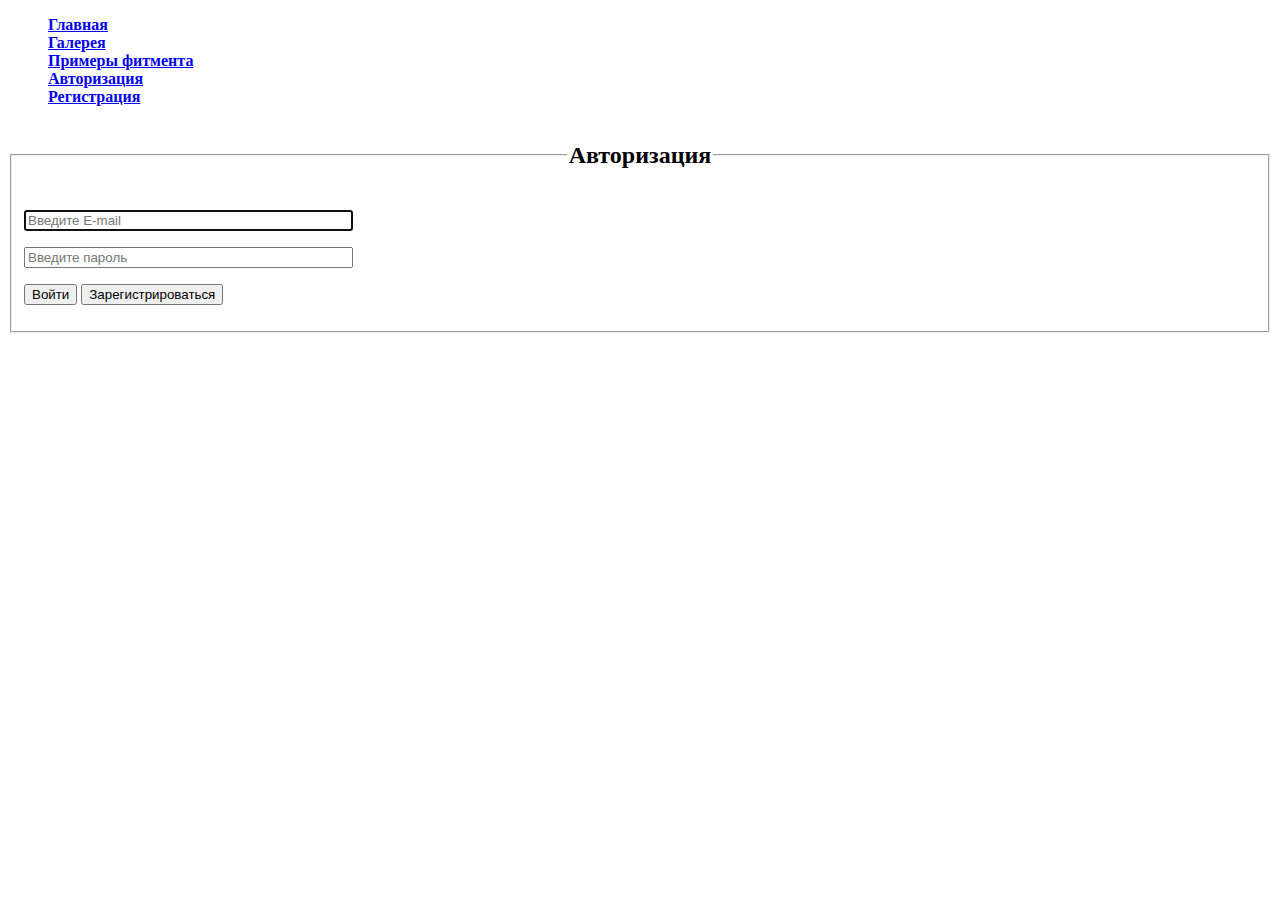
<file: authentication.html>
<!DOCTYPE html>
<html>
  <head>
    <title>Stance - Авторизация</title>
    <meta charset="utf-8">
    <meta name="description" content="Основные понятия культуры занижения автомобилей (Stance)">
    <meta name="keywords" content="Stance, dropmode, посадка, занижение, тюнинг">
  </head>
  <body>
    <div>
      <ul type="none">
        <li><a href="index.html"><b>Главная</b></a></li>
        <li><a href="gallery.html"><b>Галерея</b></a></li>
        <li><a href="examples.html"><b>Примеры фитмента</b></a></li>
        <li><a href="authentication.html"><b>Авторизация</b></a></li>
        <li><a href="registration.html"><b>Регистрация</b></a></li>
      </ul>
    </div>
    <form autocomplete="on">
      <fieldset>
        <legend align="center"><h2>Авторизация</h2></legend>
          <p>
            <input type="email"
            required
            autofocus
            size="38"
            placeholder="Введите E-mail">
          </p>
          <p>
            <input type="password"
            required
            placeholder="Введите пароль"
            size="38">
          </p>
          <p>
            <input type="submit" value="Войти">
            <!-- Как я понял, кнопку типа "button" нельзя сделать ссылкой на другую страницу с помощью одного лишь html, но пускай она будет -->
            <input type="button" value="Зарегистрироваться">
          </p>
      </fieldset>
    </form>
  </body>
</html>
</file>
